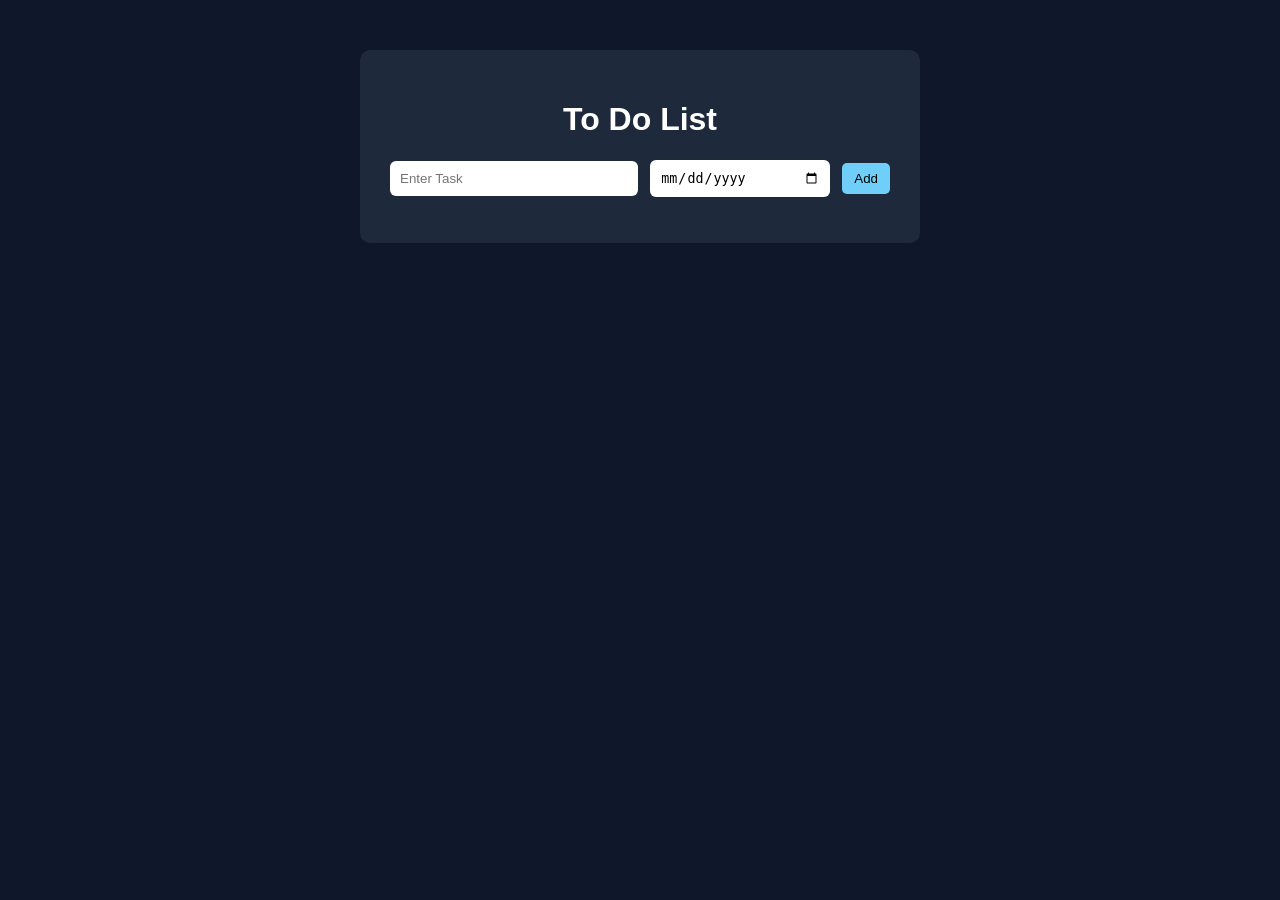
<file: index.html>
<!DOCTYPE html>
<html lang="en">
<head>
    <meta charset="UTF-8">
    <meta name="viewport" content="width=device-width, initial-scale=1.0">
    <title>to-do-list</title>
    <link rel="stylesheet" href="style.css">
</head>
<body>
    <div class="container">
    <h1>To Do List</h1>
    <div class="input-section">
     <input id="input" placeholder="Enter Task">
     <input type="date" id="dateInput">
     <button id="btn">Add</button>
     </div>
     <ul id="tasklist"></ul>
    
     </div>
     <script src="script.js"></script>
</body>
</html>
</file>
<file: style.css>
body{
    font-family: Arial, Helvetica, sans-serif;
    background:#0f172a;
    display:flex;
    justify-content: center;
    margin-top: 50px;

}

.container{
    background: #1e293b;
    padding: 30px;
    border-radius: 10px;
    width:90%;
    max-width:500px;
    color:white;
    margin: auto;

}
#taskInput{
    flex:2;
}
#dateInput{
    flex:1;
    min-width: 130px;
    max-width: 160px;
}
h1{
    text-align: center;
}

.input-section{
    display:flex;
    flex-wrap: wrap;
    gap:12px;
    align-items: center;
}
input{
    flex:1;
    padding:10px;
    border-radius:6px;
    min-width: 120px;
    border:none;
}
button{
    padding:8px 12px;
    border:none;
    background:#6fcff8;
    color:black;
    border-radius:5px;
    cursor:pointer;
}


li{
    background:#334155;
    margin-top:12px;
    padding:12px 12px;
    border-radius: 6px;
    display:flex;
    justify-content: space-between;
    align-items:center;
    gap:10px;
}
li button {
    margin-left: 8px;
}
.task-text{
    flex:1;
    font-weight: 500;
}
.task-date{
    font-size:12px;
    color:#94a3b8;
    opacity:0.7;
}

li button{
    background:#ef4444;
    color:white;

}
li button:hover{
    background: #dc2626;
}
.edit-btn{
     background:#3b82f6; 
    color: rgb(244, 239, 239);
    border: none;
    padding: 6px 10px;
    border-radius: 5px;
    cursor: pointer;
}
.edit-btn:hover{
    background:#3d8085;
}
@media (max-width: 500px) {
    .input-section {
        display: grid;
        grid-template-columns: 1fr 1fr;
        gap: 8px;
    }

    #input {
        grid-column: 1 / 3; /* full width */
    }

    #dateInput {
        grid-column: 1 / 2;
    }

    #btn {
        grid-column: 2 / 3;
    }
}
</file>
